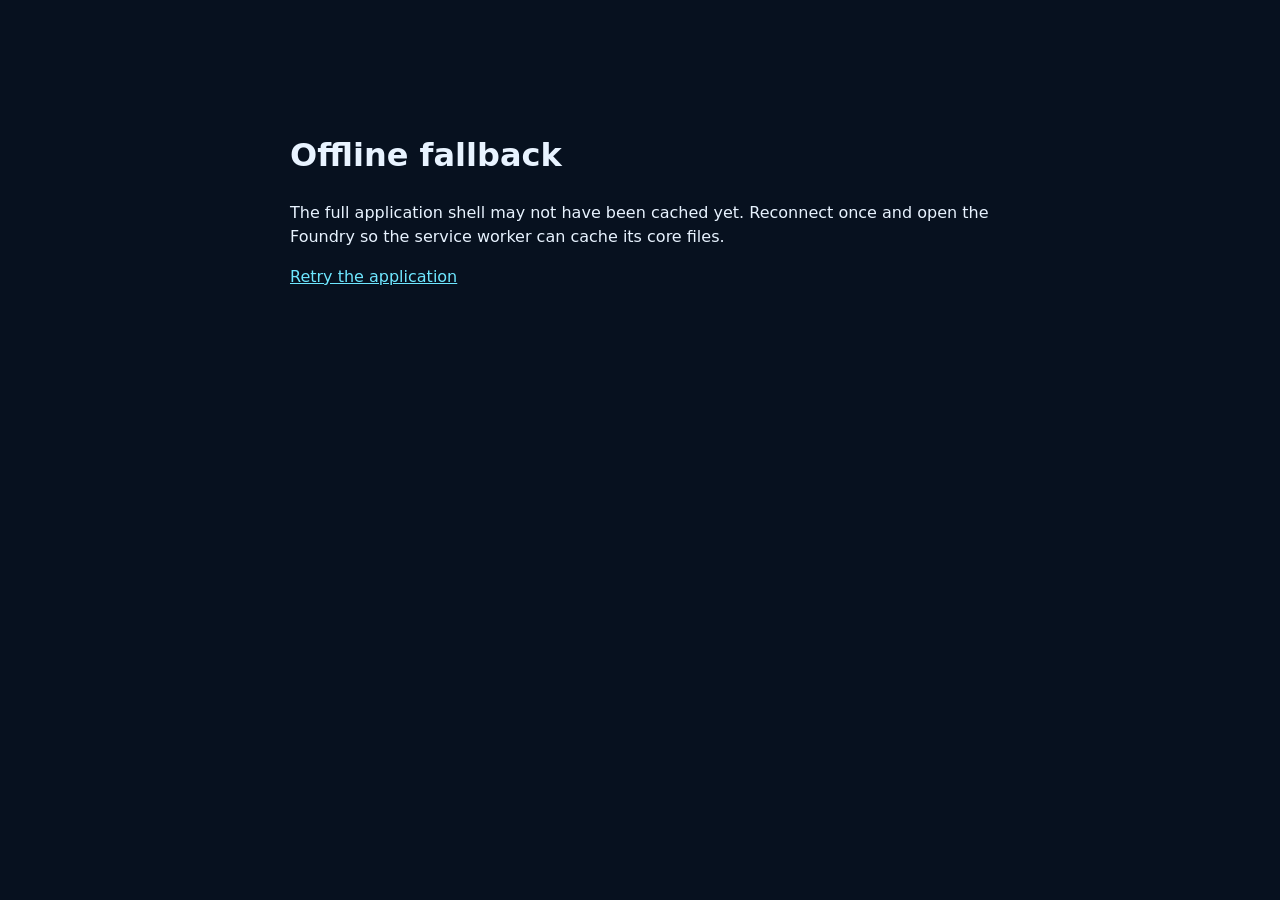
<file: offline.html>
<!doctype html><html lang="en"><meta charset="utf-8"><meta name="viewport" content="width=device-width"><title>Feature Fusion Foundry — Offline</title><style>body{font:16px/1.5 system-ui;background:#07111f;color:#e8f3ff;max-width:700px;margin:10vh auto;padding:20px}a{color:#6ee7ff}</style><h1>Offline fallback</h1><p>The full application shell may not have been cached yet. Reconnect once and open the Foundry so the service worker can cache its core files.</p><p><a href="./index.html">Retry the application</a></p></html>
</file>
